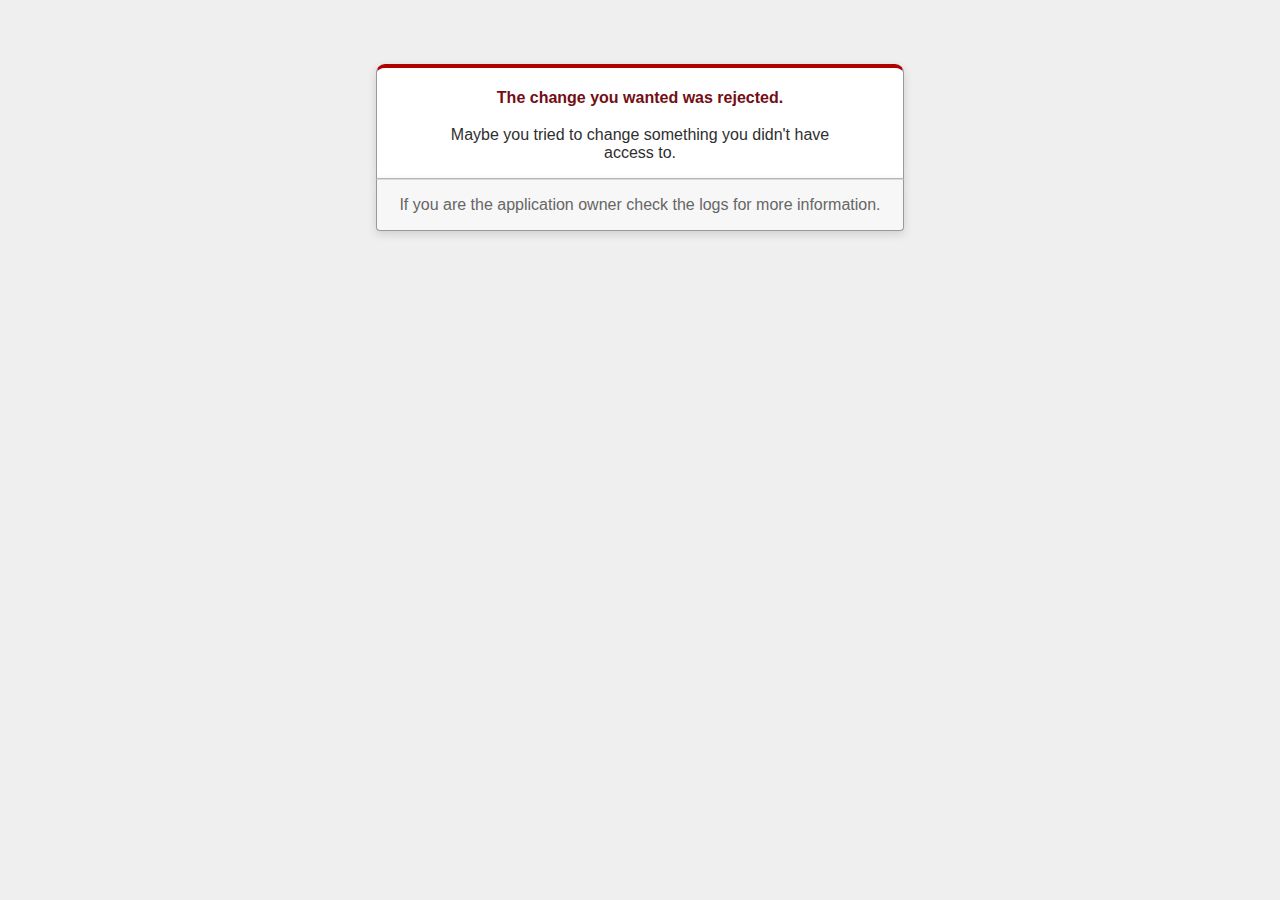
<file: public/422.html>
<!DOCTYPE html>
<html>
<head>
  <title>The change you wanted was rejected (422)</title>
  <meta name="viewport" content="width=device-width,initial-scale=1">
  <style>
  body {
    background-color: #EFEFEF;
    color: #2E2F30;
    text-align: center;
    font-family: arial, sans-serif;
    margin: 0;
  }

  div.dialog {
    width: 95%;
    max-width: 33em;
    margin: 4em auto 0;
  }

  div.dialog > div {
    border: 1px solid #CCC;
    border-right-color: #999;
    border-left-color: #999;
    border-bottom-color: #BBB;
    border-top: #B00100 solid 4px;
    border-top-left-radius: 9px;
    border-top-right-radius: 9px;
    background-color: white;
    padding: 7px 12% 0;
    box-shadow: 0 3px 8px rgba(50, 50, 50, 0.17);
  }

  h1 {
    font-size: 100%;
    color: #730E15;
    line-height: 1.5em;
  }

  div.dialog > p {
    margin: 0 0 1em;
    padding: 1em;
    background-color: #F7F7F7;
    border: 1px solid #CCC;
    border-right-color: #999;
    border-left-color: #999;
    border-bottom-color: #999;
    border-bottom-left-radius: 4px;
    border-bottom-right-radius: 4px;
    border-top-color: #DADADA;
    color: #666;
    box-shadow: 0 3px 8px rgba(50, 50, 50, 0.17);
  }
  </style>
</head>

<body>
  <!-- This file lives in public/422.html -->
  <div class="dialog">
    <div>
      <h1>The change you wanted was rejected.</h1>
      <p>Maybe you tried to change something you didn't have access to.</p>
    </div>
    <p>If you are the application owner check the logs for more information.</p>
  </div>
</body>
</html>
</file>
